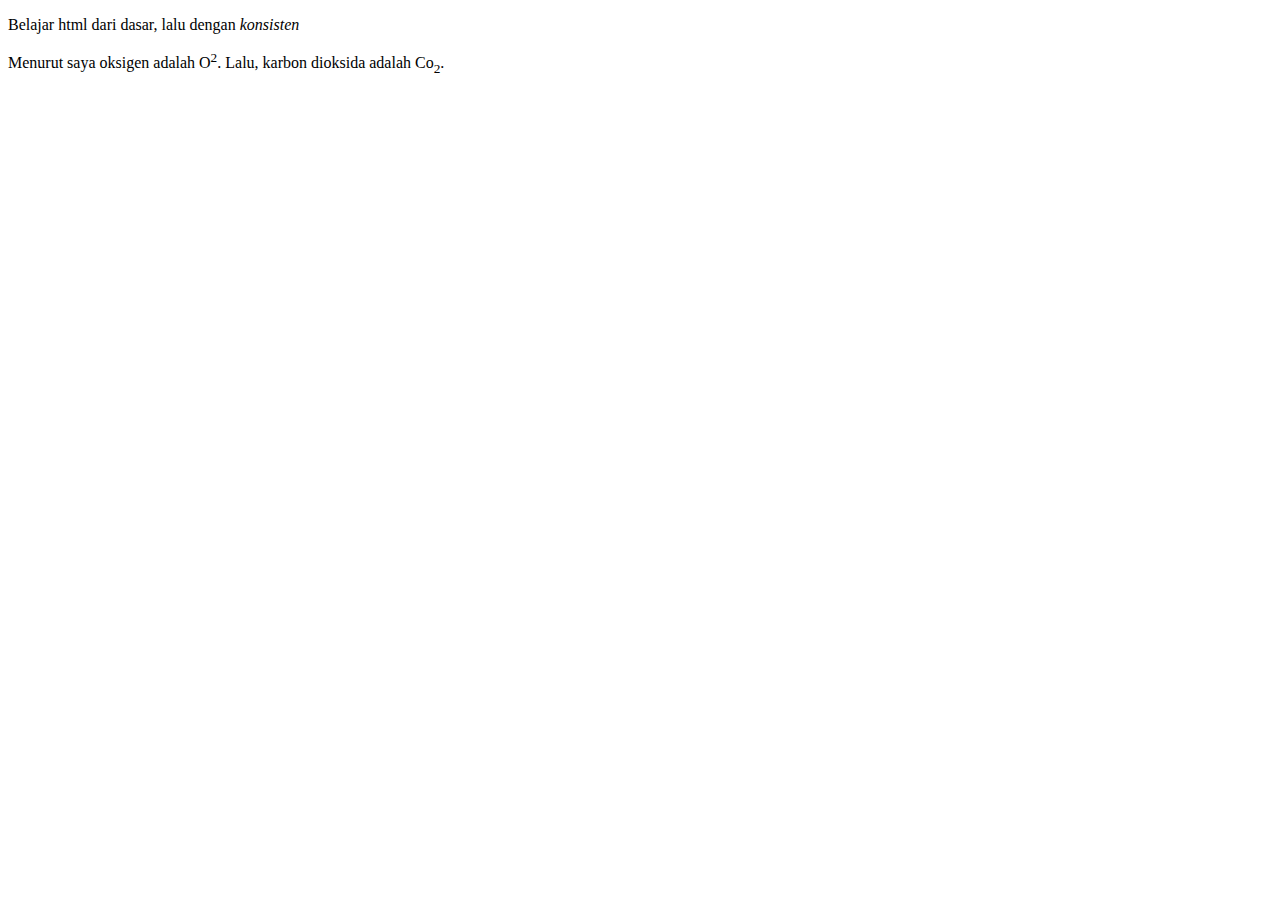
<file: belajar2.html>
<!DOCTYPE html>
<html>
    <head>
      <title>Fahmi</title>  
    </head>
    <body>
    <p>Belajar html dari dasar, lalu dengan <i>konsisten</i></p>
    <!---Supercript <sup> dan Subscript <sub>-->
        <p>Menurut saya oksigen adalah O<sup>2</sup>. Lalu, karbon  dioksida adalah Co<sub>2</sub>.</p>
        </body>
</html>
</file>
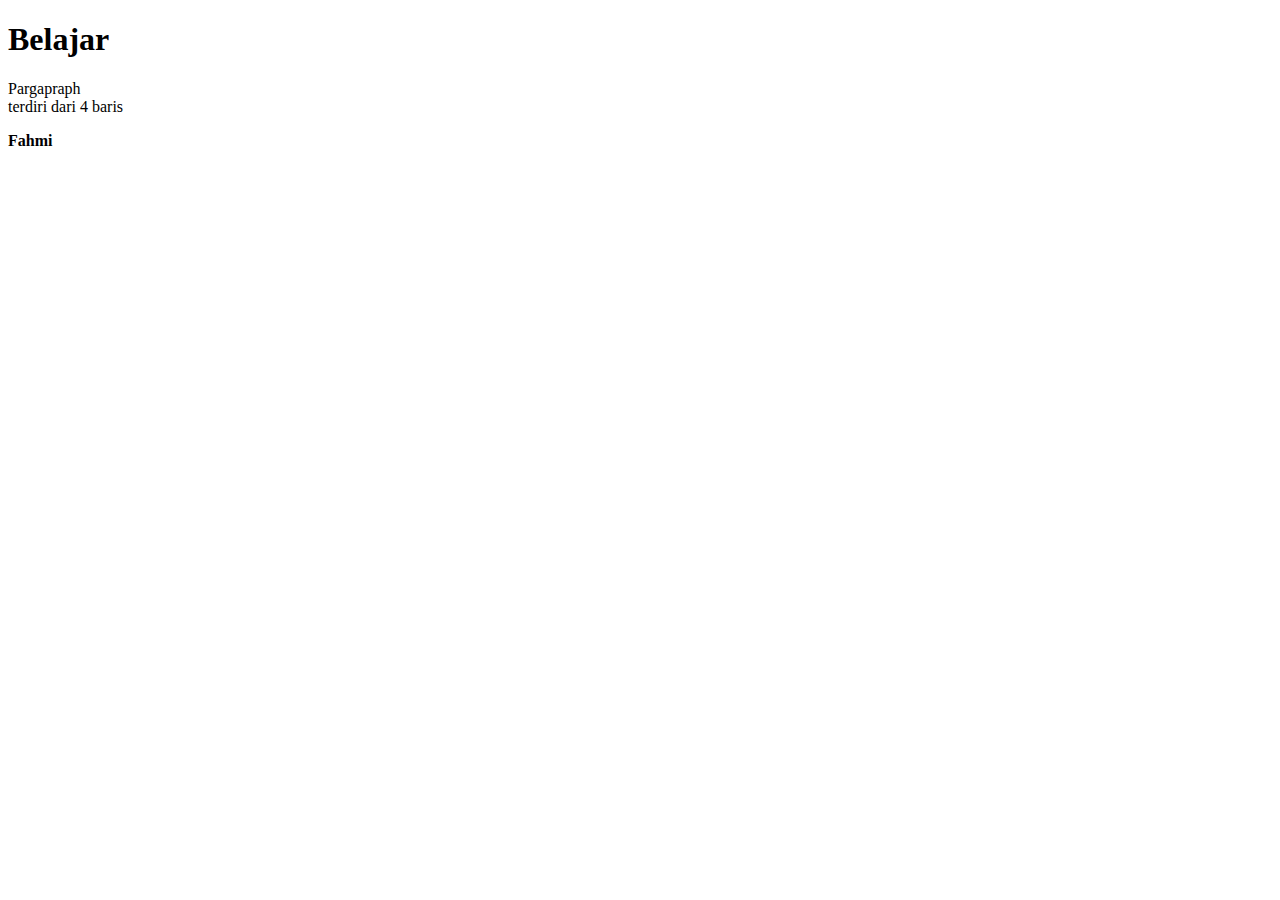
<file: belajar3.html>
<!DOCTYPE html>
<html>
    <head>
        <title>Fahmi</title>
        <h1>Belajar</h1>
        <!--Line breaks <br/> -->
         <p>Pargapraph<br/>terdiri dari 4 baris</p>
         <p><b>Fahmi</b></p>
    </head>
</body>
</html>
</file>
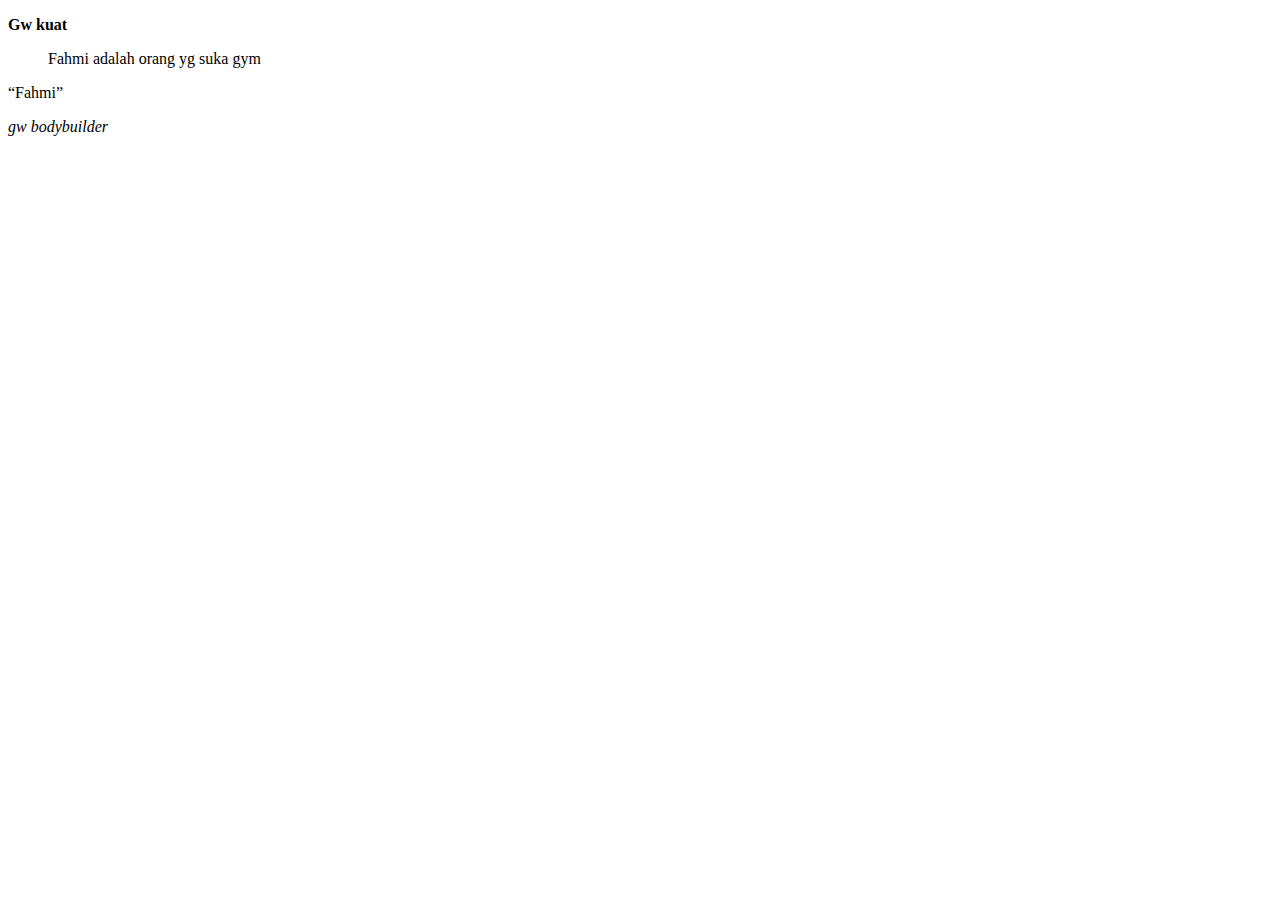
<file: belajar4.html>
<!DOCTYPE html>
<html>
    <head>
        <title>Fahmi</title>
    </head>
<body> 
   <!--strong-->
<p>
    <strong>Gw kuat</strong>
</p>
   <!--Blockquote-->
<blockquote>
    Fahmi adalah orang yg suka gym
</blockquote>
   <!--Quote-->
<q>Fahmi</q>
<p>
   <!--Emphasis-->
<em>gw bodybuilder</em>
</p>
</file>
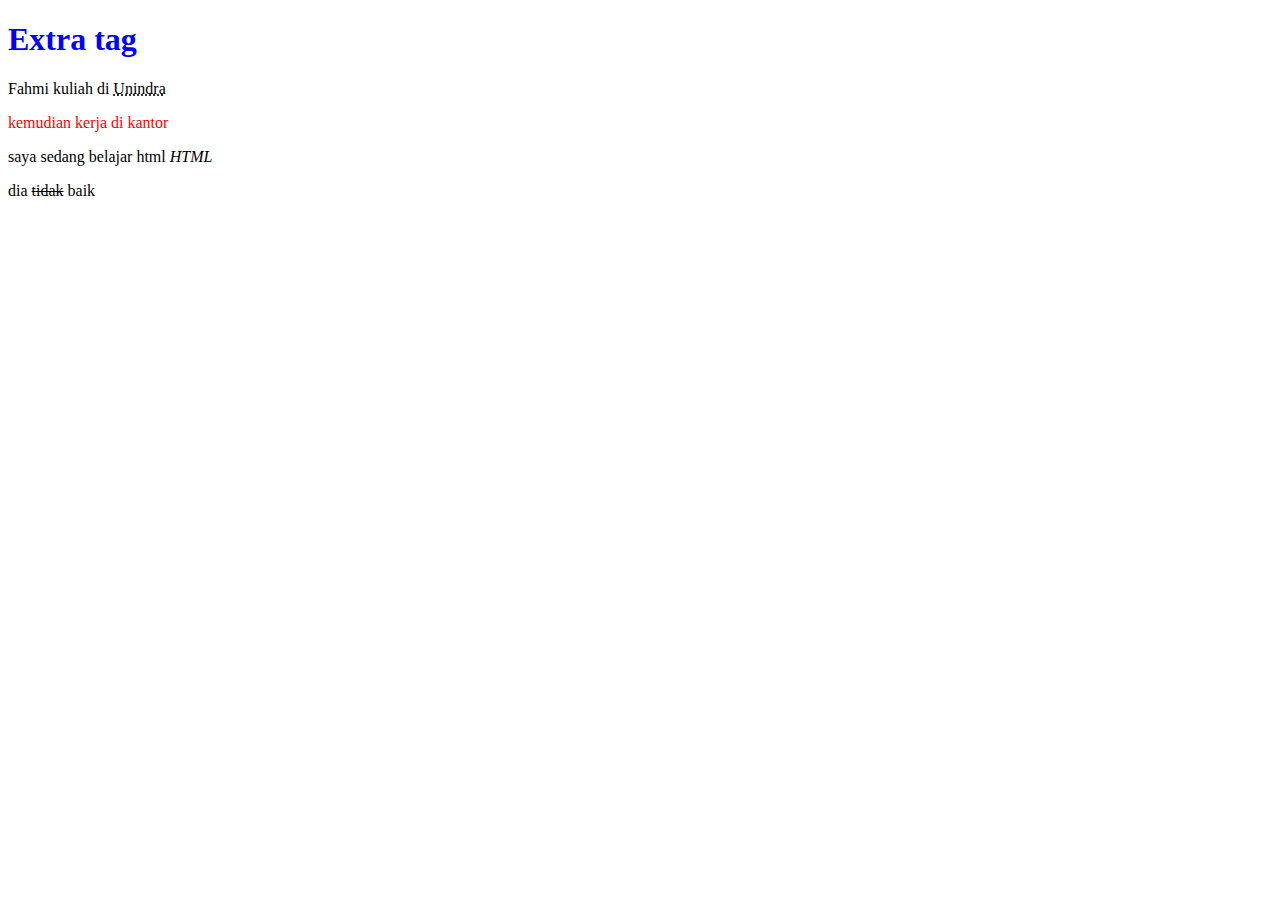
<file: extratag.html>
<!DOCTYPE html>
<html>
    <head>
        <title>Belajar</title>
    </head>
    <body>
        <h1 style= "color: blue">Extra tag</h1>
        <!-- abbreviation <abbr> -->
            <p>Fahmi kuliah di <abbr title=" Universitas Indraprasta">Unindra</abbr></p>
            <p style= "color: red">kemudian kerja di kantor</p>
            <p>saya sedang belajar html <cite>HTML</cite></p>
            dia <del>tidak</del> baik
    </body>
</html>
</file>
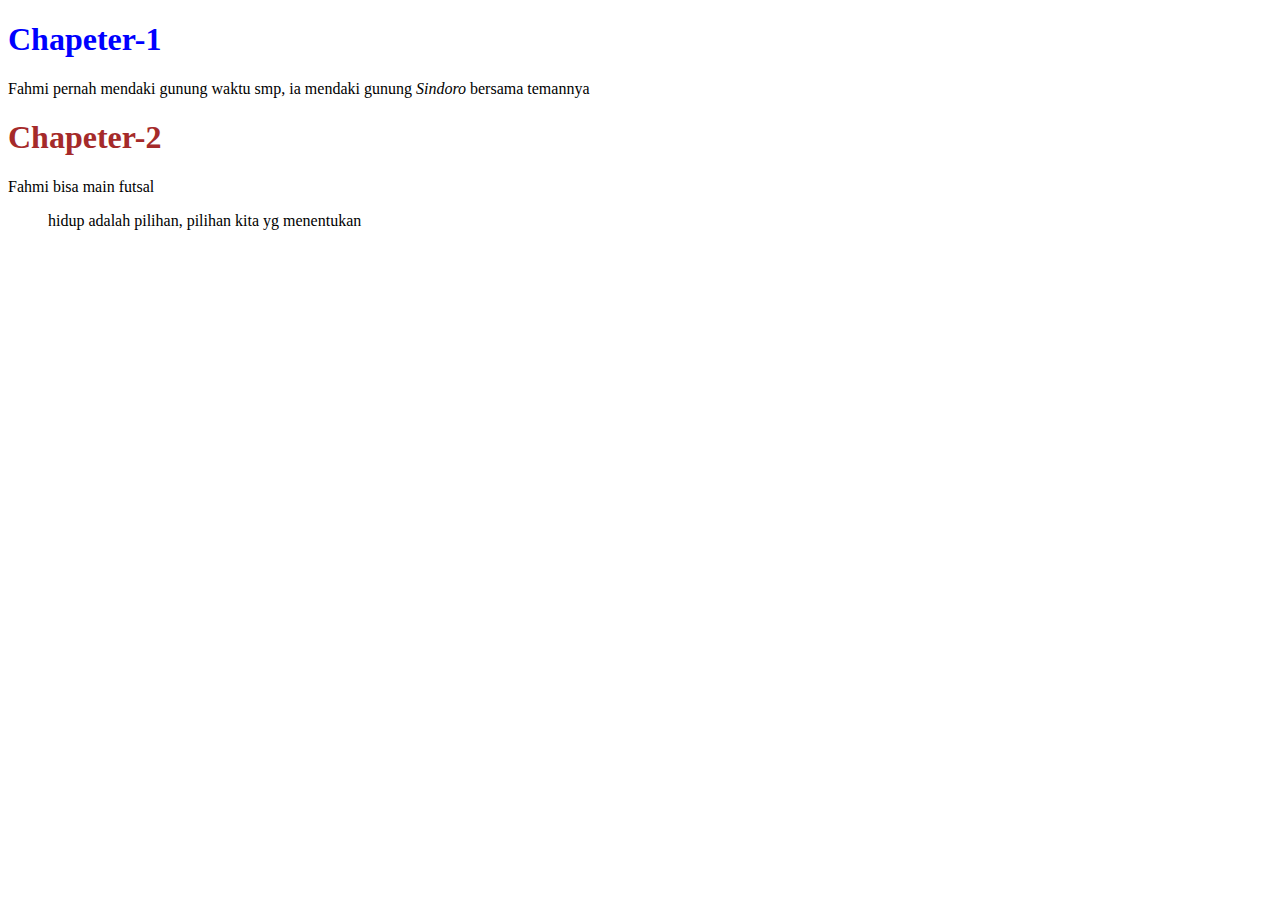
<file: latihan.html>
<!DOCTYPE html>
<html>
    <head>
        <title>Latihan</title>
    </head>
    <body>
        <h1 style= "color : Blue"> Chapeter-1 </h1>
        <p>Fahmi pernah mendaki gunung waktu smp, ia mendaki gunung <i>Sindoro</i> bersama temannya</p>
        <h1 style= "color: Brown"> Chapeter-2 </h1>
        <p>Fahmi bisa main futsal</p>
        <blockquote>
            hidup adalah pilihan, pilihan kita yg menentukan
        </blockquote>
    </body>
</html>
</file>
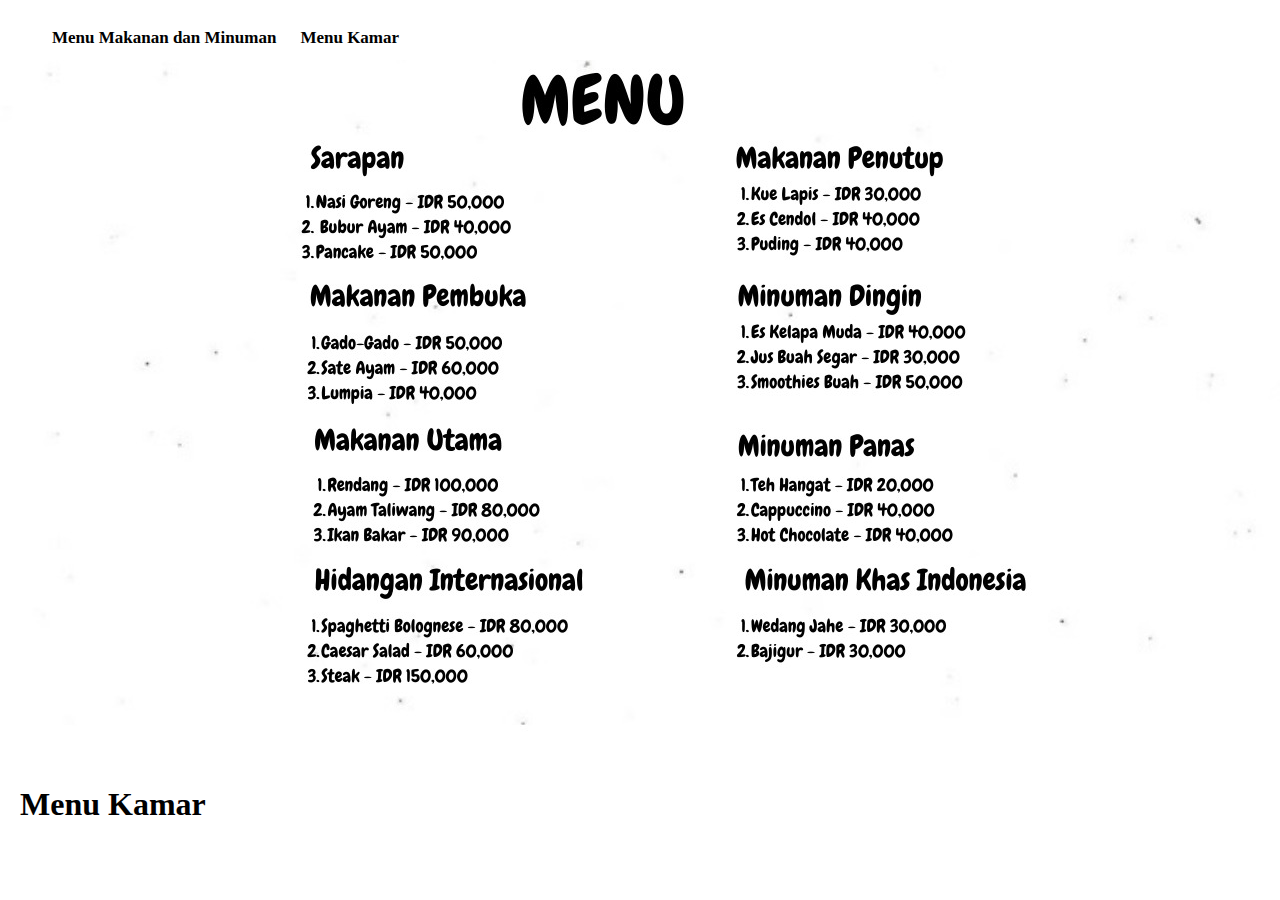
<file: web.html>
<html>
    <body>
    <header>
        <title>Web Menu Makanan</title>
        <link rel="stylesheet" href="stylee.css">
        <meta name="viewmport" content="device-widht=device-widht, intial-scale=1">
     <nav>
        <ul>
            <li><a href= "#">Menu Makanan dan Minuman</a></li>
            <li><a href= "#">Menu Kamar </a></li>
        </ul>
     </nav>
     <div>
        <img src="Gambar/WhatsApp Image 2024-05-29 at 11.59.59.jpeg" class="cover-image">
     </div>
    </main>
</header>

<main>
    <div id="content">
        <article id="Menu Kamar">
            <h1>Menu Kamar</h1>
            <img src="
        </article>
    </div>
</main>
    <footer>
        <p>Made with &#169;2024. Kelompok 6</p>
    </footer>      
</body>
</html>
</file>
<file: stylee.css>
@import url('https://fonts.googleapis.com/css2?family=DM+Serif+Display:ital@0;1&display=swap');

main {
    padding:20px;
    overflow: auto;
}

nav {
    width: 100%;
    background-color: transparent;
    overflow: auto;
}

nav a {
    float: left;
    text-align:center;
    padding:12px;
    color:black;
    text-decoration: none;
    font-size: 17px;
    font-weight: bold;
}

nav li {
    display:inline;
    list-style-type: none;
    margin-left: 25px;
}

nav a :hover {
    background-color: blue;
    color:azure;
    font-weight: bold;
    border-radius: 5px;
}

body {
    font-family:'DM Sans' ;
    margin:0;
    padding:0;

}
.cover image {
    width: 100px;
    max-height: 900px;
    object-fit: cover;
    object-position: center;
    border-radius: 7px;
}

.featured-image{
    width:100%;
    max-height: 300px;
    object-fit: cover;
    object-position: center;
    border-radius: 5px;
}

footer {
    padding: 20px;
    color:aqua;
    background-color:azure;
    text-align: center;
    font-weight: bold;
}

@media screen and (max-width:1080px) {
    #content {
        width: 100%;
        padding:0;
    }
}
</file>
